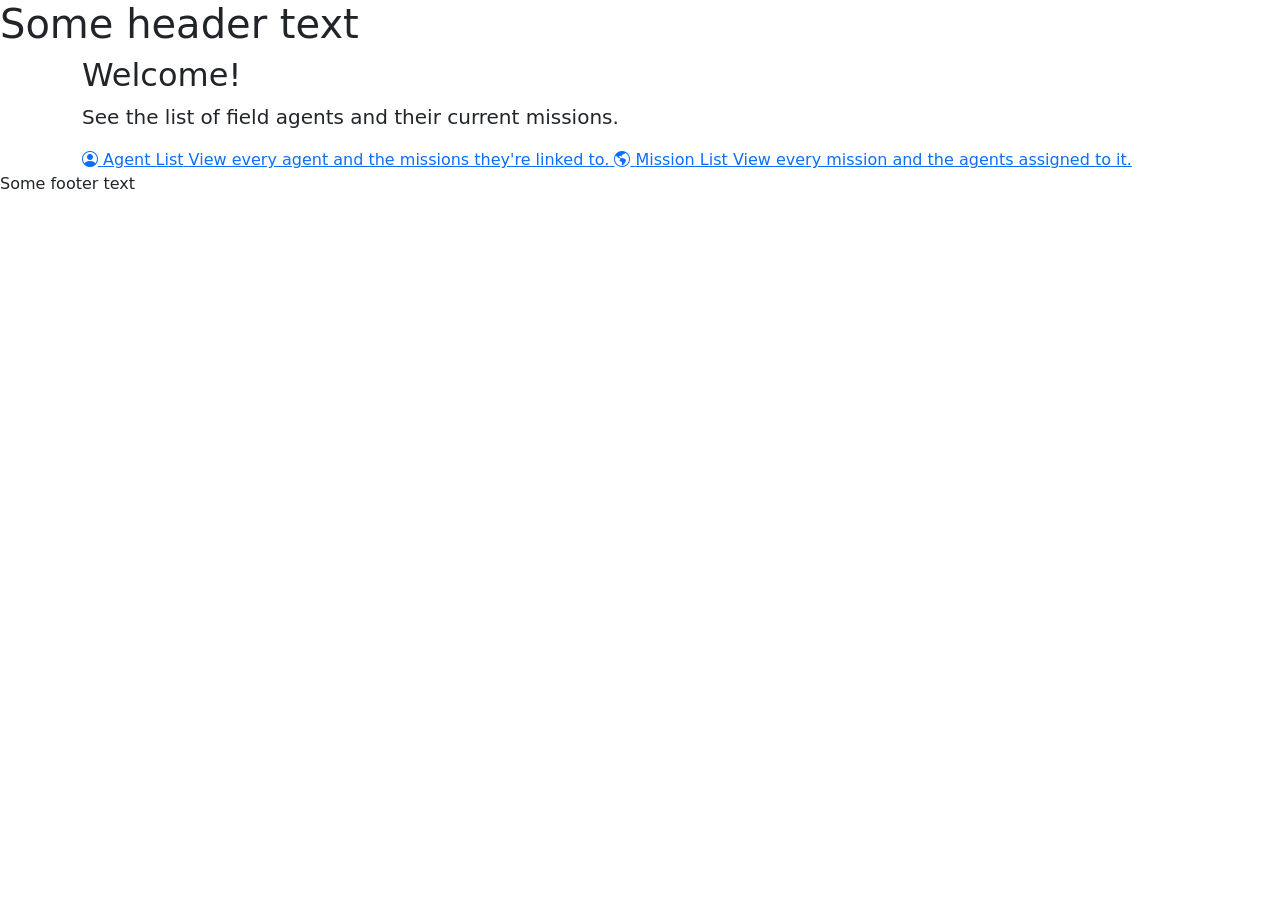
<file: src/main/resources/templates/index.html>
<!DOCTYPE html>
<html lang="en" xmlns:th="http://www.thymeleaf.org">
<head>
    <meta charset="UTF-8">
    <link rel="icon" type="image/png" th:href="@{/images/jmllogo.png}">
    <meta name="viewport" content="width=device-width, initial-scale=1">
    <link rel="stylesheet" href="https://cdn.jsdelivr.net/npm/bootstrap@5.3.3/dist/css/bootstrap.min.css">
    <link rel="stylesheet" href="https://cdn.jsdelivr.net/npm/bootstrap-icons@1.11.3/font/bootstrap-icons.css">
    <link rel="stylesheet" th:href="@{/css/main.css}">
    <link rel="stylesheet" th:href="@{/css/header.css}">
    <link rel="stylesheet" th:href="@{/css/footer.css}">
    <title>Assignment3</title>
</head>
<body>
<header th:replace="~{header-and-footer::header}">
    <h1>Some header text</h1>
</header>
<main class="container">
    <h2>Welcome!</h2>
    <p class="lead">See the list of field agents and their current missions.</p>

    <div class="card-grid">
        <a th:href="@{/agents}" class="index-card">
            <span class="index-card-icon"><i class="bi bi-person-circle"></i></span>
            <span class="index-card-title">Agent List</span>
            <span class="index-card-text">View every agent and the missions they're linked to.</span>
        </a>
        <a th:href="@{/missions}" class="index-card">
            <span class="index-card-icon"><i class="bi bi-globe-americas"></i></span>
            <span class="index-card-title">Mission List</span>
            <span class="index-card-text">View every mission and the agents assigned to it.</span>
        </a>
    </div>
</main>
<footer th:replace="~{header-and-footer::footer}">
    Some footer text
</footer>
</body>
</html>
</file>
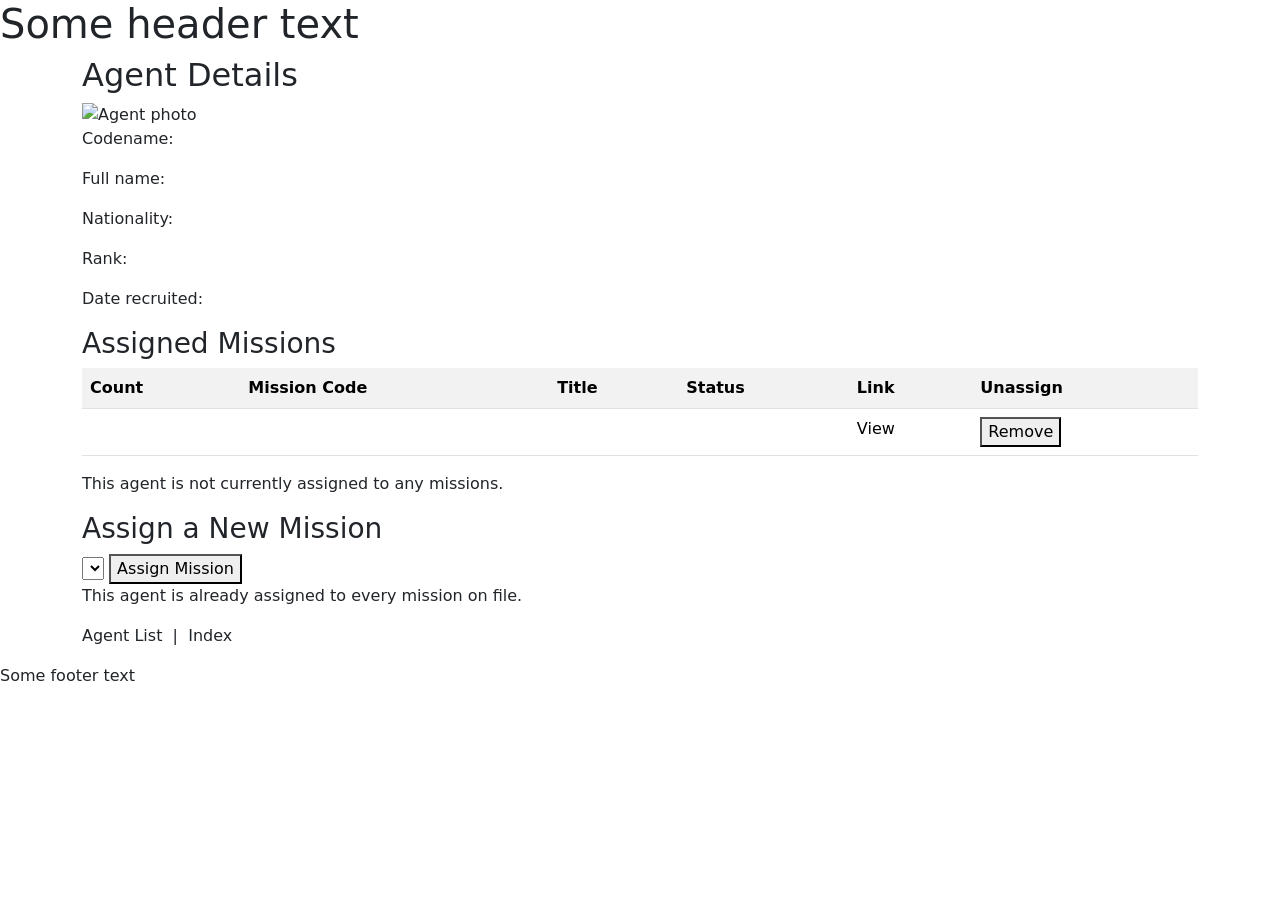
<file: src/main/resources/templates/agent-details.html>
<!DOCTYPE html>
<html lang="en" xmlns:th="http://www.thymeleaf.org">
<head>
    <meta charset="UTF-8">
    <link rel="icon" type="image/png" th:href="@{/images/jmllogo.png}">
    <meta name="viewport" content="width=device-width, initial-scale=1">
    <link rel="stylesheet" href="https://cdn.jsdelivr.net/npm/bootstrap@5.3.3/dist/css/bootstrap.min.css">
    <link rel="stylesheet" th:href="@{/css/main.css}">
    <link rel="stylesheet" th:href="@{/css/header.css}">
    <link rel="stylesheet" th:href="@{/css/footer.css}">
    <title>Agent Details</title>
</head>
<body>
<header th:replace="~{header-and-footer::header}">
    <h1>Some header text</h1>
</header>
<main class="container">
    <h2>Agent Details</h2>

    <div class="details-panel">
        <img class="agent-photo-large" th:src="${agent.imageUrl}" alt="Agent photo">
        <div class="details-fields">
            <p><span class="output_label">Codename:</span> <span class="output_value" th:text="${agent.codename}"></span></p>
            <p><span class="output_label">Full name:</span> <span class="output_value" th:text="${agent.fullName}"></span></p>
            <p><span class="output_label">Nationality:</span> <span class="output_value" th:text="${agent.nationality}"></span></p>
            <p><span class="output_label">Rank:</span> <span class="output_value" th:text="${agent.rank}"></span></p>
            <p><span class="output_label">Date recruited:</span>
                <span class="output_value" th:text="${#temporals.format(agent.dateRecruited, 'MMMM dd, yyyy')}"></span></p>
        </div>
    </div>

    <h3>Assigned Missions</h3>
    <table class="table table-striped" th:unless="${#lists.isEmpty(agent.missions)}">
        <tr>
            <th>Count</th>
            <th>Mission Code</th>
            <th>Title</th>
            <th>Status</th>
            <th>Link</th>
            <th>Unassign</th>
        </tr>
        <tr th:each="mission, status : ${agent.missions}">
            <td th:text="${status.count}"></td>
            <td th:text="${mission.missionCode}"></td>
            <td th:text="${mission.title}"></td>
            <td th:text="${mission.status}"></td>
            <td><a th:href="@{/missions/{code}(code=${mission.missionCode})}">View</a></td>
            <td>
                <form method="post" th:action="@{/agents/{id}/unassign-mission(id=${agent.id})}">
                    <input type="hidden" name="missionCode" th:value="${mission.missionCode}">
                    <button type="submit" class="btn-link-danger">Remove</button>
                </form>
            </td>
        </tr>
    </table>
    <p th:if="${#lists.isEmpty(agent.missions)}" class="warning">
        This agent is not currently assigned to any missions.
    </p>

    <h3>Assign a New Mission</h3>
    <form class="assign-form" method="post" th:action="@{/agents/{id}/assign-mission(id=${agent.id})}"
          th:if="${!#lists.isEmpty(availableMissions)}">
        <select name="missionCode" required>
            <option th:each="mission : ${availableMissions}"
                    th:value="${mission.missionCode}"
                    th:text="${mission.missionCode + ' — ' + mission.title}"></option>
        </select>
        <button type="submit" class="btn-primary">Assign Mission</button>
    </form>
    <p th:if="${#lists.isEmpty(availableMissions)}" class="warning">
        This agent is already assigned to every mission on file.
    </p>

    <p>
        <a th:href="@{/agents}">Agent List</a> &nbsp;|&nbsp;
        <a th:href="@{/index}">Index</a>
    </p>
</main>
<footer th:replace="~{header-and-footer::footer}">
    Some footer text
</footer>
</body>
</html>
</file>
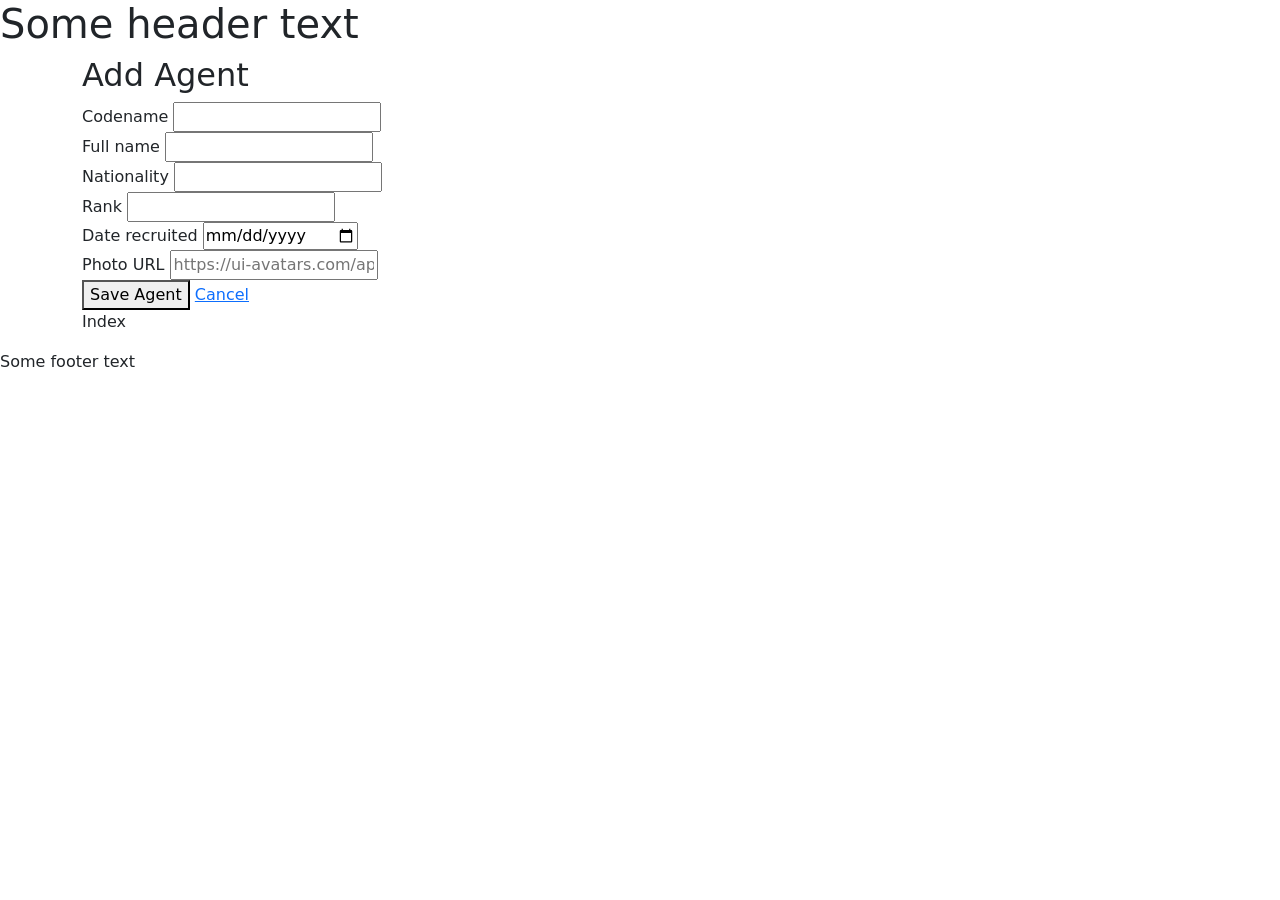
<file: src/main/resources/templates/agent-form.html>
<!DOCTYPE html>
<html lang="en" xmlns:th="http://www.thymeleaf.org">
<head>
    <meta charset="UTF-8">
    <link rel="icon" type="image/png" th:href="@{/images/jmllogo.png}">
    <meta name="viewport" content="width=device-width, initial-scale=1">
    <link rel="stylesheet" href="https://cdn.jsdelivr.net/npm/bootstrap@5.3.3/dist/css/bootstrap.min.css">
    <link rel="stylesheet" th:href="@{/css/main.css}">
    <link rel="stylesheet" th:href="@{/css/header.css}">
    <link rel="stylesheet" th:href="@{/css/footer.css}">
    <title>Add Agent</title>
</head>
<body>
<header th:replace="~{header-and-footer::header}">
    <h1>Some header text</h1>
</header>
<main class="container">
    <h2>Add Agent</h2>

    <form class="form-panel" method="post" th:action="@{/agents}" th:object="${agent}">

        <div class="form-row">
            <label for="codename">Codename</label>
            <input type="text" id="codename" th:field="*{codename}" required>
        </div>

        <div class="form-row">
            <label for="fullName">Full name</label>
            <input type="text" id="fullName" th:field="*{fullName}" required
                   oninput="document.getElementById('imageUrl').value = 'https://ui-avatars.com/api/?name=' +
                   this.value.trim().replace(/ /g, '+') + '&background=1a1a2e&color=fff&size=256'">
        </div>

        <div class="form-row">
            <label for="nationality">Nationality</label>
            <input type="text" id="nationality" th:field="*{nationality}" required>
        </div>

        <div class="form-row">
            <label for="rank">Rank</label>
            <input type="text" id="rank" th:field="*{rank}" required>
        </div>

        <div class="form-row">
            <label for="dateRecruited">Date recruited</label>
            <input type="date" id="dateRecruited" th:field="*{dateRecruited}" required>
        </div>

        <div class="form-row">
            <label for="imageUrl">Photo URL</label>
            <input type="text" id="imageUrl" th:field="*{imageUrl}"
                   placeholder="https://ui-avatars.com/api/?name=Full+Name">
        </div>

        <div class="form-actions">
            <button type="submit" class="btn-primary">Save Agent</button>
            <a th:href="@{/agents}" class="btn-secondary">Cancel</a>
        </div>
    </form>

    <p>
        <a th:href="@{/index}">Index</a>
    </p>
</main>
<footer th:replace="~{header-and-footer::footer}">
    Some footer text
</footer>
</body>
</html>
</file>
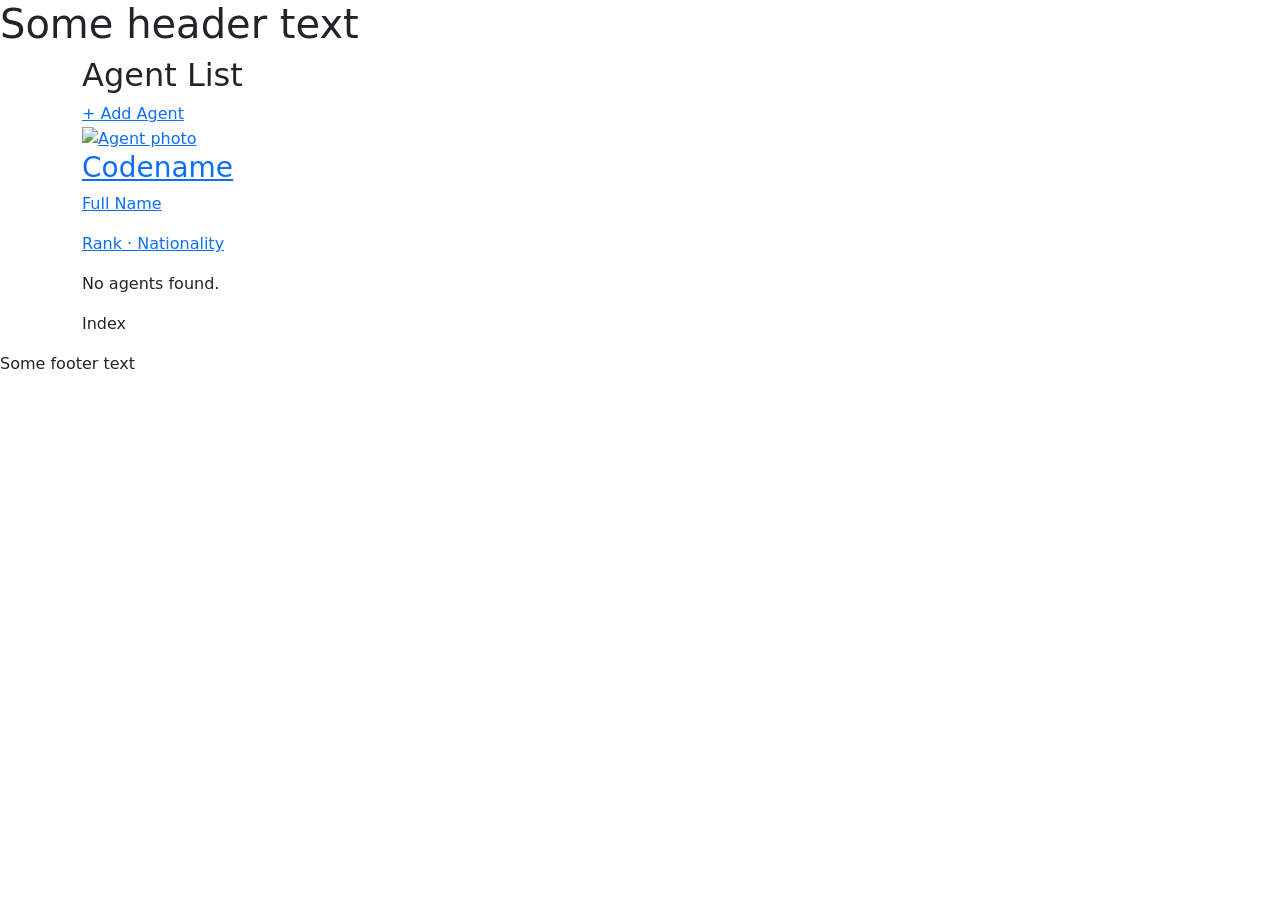
<file: src/main/resources/templates/agent-list.html>
<!DOCTYPE html>
<html lang="en" xmlns:th="http://www.thymeleaf.org">
<head>
    <meta charset="UTF-8">
    <link rel="icon" type="image/png" th:href="@{/images/jmllogo.png}">
    <meta name="viewport" content="width=device-width, initial-scale=1">
    <link rel="stylesheet" href="https://cdn.jsdelivr.net/npm/bootstrap@5.3.3/dist/css/bootstrap.min.css">
    <link rel="stylesheet" th:href="@{/css/main.css}">
    <link rel="stylesheet" th:href="@{/css/header.css}">
    <link rel="stylesheet" th:href="@{/css/footer.css}">
    <title>Agent List</title>
</head>
<body>
<header th:replace="~{header-and-footer::header}">
    <h1>Some header text</h1>
</header>
<main class="container">
    <div class="list-header">
        <h2>Agent List</h2>
        <a th:href="@{/agents/new}" class="btn-primary">+ Add Agent</a>
    </div>

    <div class="agent-grid" th:unless="${#lists.isEmpty(agents)}">
        <a class="agent-card" th:each="agent : ${agents}" th:href="@{/agents/{id}(id=${agent.id})}">
            <img class="agent-photo" th:src="${agent.imageUrl}" alt="Agent photo">
            <div class="agent-card-body">
                <h3 th:text="${agent.codename}">Codename</h3>
                <p class="agent-card-name" th:text="${agent.fullName}">Full Name</p>
                <p class="agent-card-meta">
                    <span th:text="${agent.rank}">Rank</span> &middot;
                    <span th:text="${agent.nationality}">Nationality</span>
                </p>
            </div>
        </a>
    </div>

    <p th:if="${#lists.isEmpty(agents)}" class="error">
        No agents found.
    </p>
    <p>
        <a th:href="@{/index}">Index</a>
    </p>
</main>
<footer th:replace="~{header-and-footer::footer}">
    Some footer text
</footer>
</body>
</html>
</file>
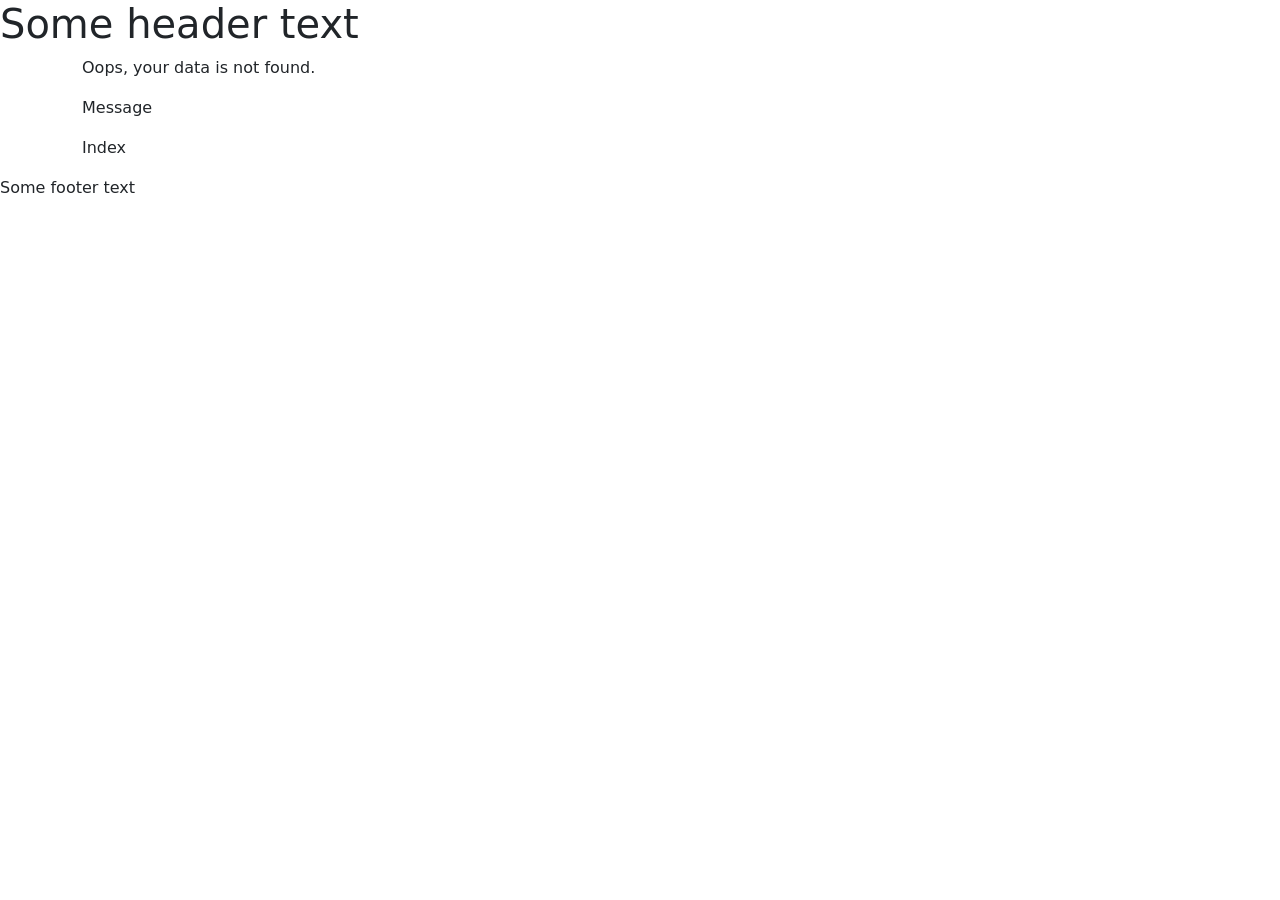
<file: src/main/resources/templates/data-not-found.html>
<!DOCTYPE html>
<html lang="en" xmlns:th="http://www.thymeleaf.org">
<head>
    <meta charset="UTF-8">
    <link rel="icon" type="image/png" th:href="@{/images/jmllogo.png}">
    <meta name="viewport" content="width=device-width, initial-scale=1">
    <link rel="stylesheet" href="https://cdn.jsdelivr.net/npm/bootstrap@5.3.3/dist/css/bootstrap.min.css">
    <link rel="stylesheet" th:href="@{/css/main.css}">
    <link rel="stylesheet" th:href="@{/css/header.css}">
    <link rel="stylesheet" th:href="@{/css/footer.css}">
    <title>Not Found</title>
</head>
<body>
<header th:replace="~{header-and-footer::header}">
    <h1>Some header text</h1>
</header>
<main class="container">
    <p class="warning">Oops, your data is not found.</p>
    <p class="error" th:text="${message}">Message</p>
    <p>
        <a th:href="@{/index}">Index</a>
    </p>
</main>
<footer th:replace="~{header-and-footer::footer}">
    Some footer text
</footer>
</body>
</html>
</file>
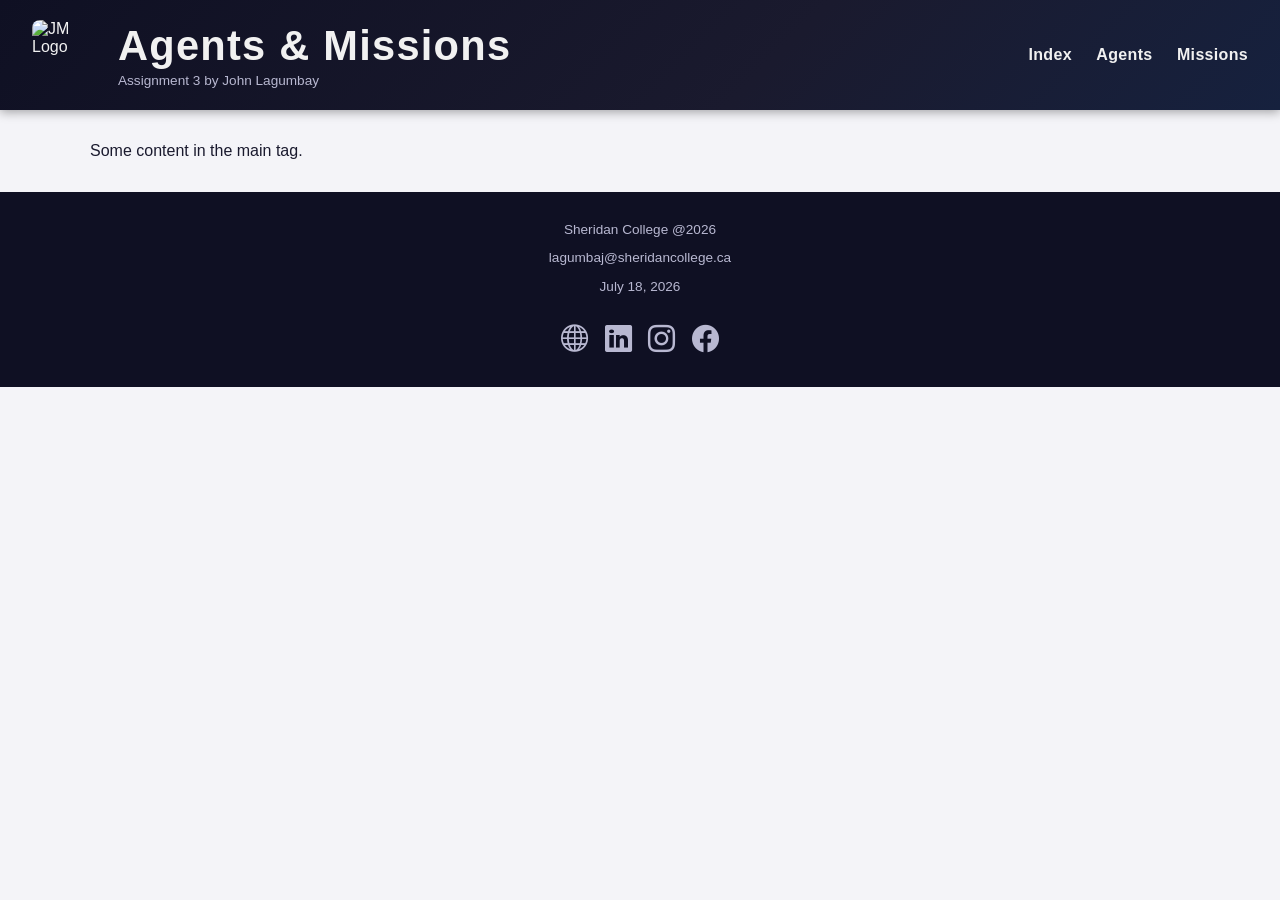
<file: src/main/resources/templates/header-and-footer.html>
<!DOCTYPE html>
<html lang="en" xmlns:th="http://www.thymeleaf.org">
<head>
    <meta charset="UTF-8">
    <link rel="icon" type="image/png" th:href="@{/images/jmllogo.png}">
    <link rel="stylesheet" href="https://cdn.jsdelivr.net/npm/bootstrap-icons@1.11.3/font/bootstrap-icons.css">
    <link rel="stylesheet" href="../static/css/header.css">
    <link rel="stylesheet" href="../static/css/main.css">
    <link rel="stylesheet" href="../static/css/footer.css">
    <title>HeaderAndFooter</title>
</head>
<body>
<header th:fragment="header" class="site-header">
    <div class="header-inner">
        <img class="header-logo" th:src="@{/images/jmllogo.png}" alt="JM Logo">
        <div>

            <h1> Agents &amp; Missions</h1>
            <p class="header-subtitle">Assignment 3 by John Lagumbay</p>
        </div>
    </div>
    <nav class="site-nav">
        <a th:href="@{/index}">Index</a>
        <a th:href="@{/agents}">Agents</a>
        <a th:href="@{/missions}">Missions</a>
    </nav>
</header>
<main>
    Some content in the main tag.
</main>
<footer th:fragment="Footer" class="site-footer">
    <div class="site-nav">
        <p>Sheridan College @2026</p>
        <p>lagumbaj@sheridancollege.ca</p>
        <p><span th:text="${#temporals.format(localDate, 'MMMM dd, yyyy')}">July 18, 2026</span></p>
    </div>
    <div class="site-footer">
        <a href="https://jmlagumbay.com" aria-label="LinkedIn"><i class="bi bi-globe"></i></a>
        <a href="https://linkedin.com/jmlagumbay" aria-label="LinkedIn"><i class="bi bi-linkedin"></i></a>
        <a href="https://instagram.com/mikelagumbay" aria-label="Instagram"><i class="bi bi-instagram"></i></a>
        <a href="https://facebook.com/jmlagumbay" aria-label="Facebook"><i class="bi bi-facebook"></i></a>
    </div>
</footer>
</body>
</html>
</file>
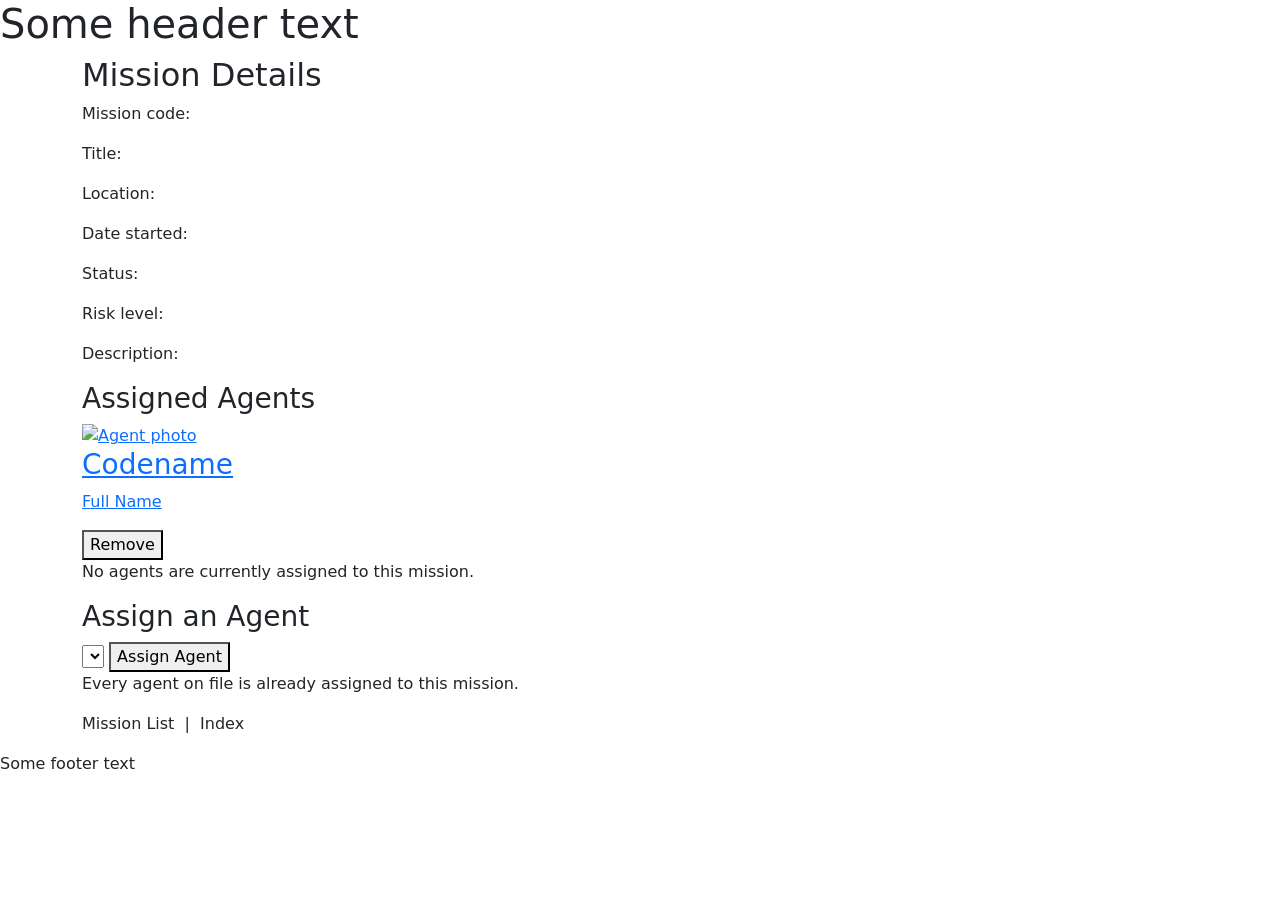
<file: src/main/resources/templates/mission-details.html>
<!DOCTYPE html>
<html lang="en" xmlns:th="http://www.thymeleaf.org">
<head>
    <meta charset="UTF-8">
    <meta name="viewport" content="width=device-width, initial-scale=1">
    <link rel="stylesheet" href="https://cdn.jsdelivr.net/npm/bootstrap@5.3.3/dist/css/bootstrap.min.css">
    <link rel="stylesheet" th:href="@{/css/main.css}">
    <link rel="stylesheet" th:href="@{/css/header.css}">
    <link rel="stylesheet" th:href="@{/css/footer.css}">
    <title>Mission Details</title>
</head>
<body>
<header th:replace="~{header-and-footer::header}">
    <h1>Some header text</h1>
</header>
<main class="container">
    <h2>Mission Details</h2>

    <div class="details-fields">
        <link rel="icon" type="image/png" th:href="@{/images/jmllogo.png}">
        <p><span class="output_label">Mission code:</span> <span class="output_value" th:text="${mission.missionCode}"></span></p>
        <p><span class="output_label">Title:</span> <span class="output_value" th:text="${mission.title}"></span></p>
        <p><span class="output_label">Location:</span> <span class="output_value" th:text="${mission.location}"></span></p>
        <p><span class="output_label">Date started:</span>
            <span class="output_value" th:text="${#temporals.format(mission.dateStarted, 'MMMM dd, yyyy')}"></span></p>
        <p><span class="output_label">Status:</span> <span class="output_value" th:text="${mission.status}"></span></p>
        <p><span class="output_label">Risk level:</span> <span class="output_value" th:text="${mission.riskLevel}"></span></p>
        <p><span class="output_label">Description:</span> <span class="output_value" th:text="${mission.description}"></span></p>
    </div>

    <h3>Assigned Agents</h3>
    <div class="agent-grid" th:unless="${#lists.isEmpty(mission.agents)}">
        <div class="agent-card-wrapper" th:each="agent : ${mission.agents}">
            <a class="agent-card" th:href="@{/agents/{id}(id=${agent.id})}">
                <img class="agent-photo" th:src="${agent.imageUrl}" alt="Agent photo">
                <div class="agent-card-body">
                    <h3 th:text="${agent.codename}">Codename</h3>
                    <p class="agent-card-name" th:text="${agent.fullName}">Full Name</p>
                </div>
            </a>
            <form method="post" th:action="@{/missions/{code}/unassign-agent(code=${mission.missionCode})}">
                <input type="hidden" name="agentId" th:value="${agent.id}">
                <button type="submit" class="btn-link-danger">Remove</button>
            </form>
        </div>
    </div>
    <p th:if="${#lists.isEmpty(mission.agents)}" class="warning">
        No agents are currently assigned to this mission.
    </p>

    <h3>Assign an Agent</h3>
    <form class="assign-form" method="post" th:action="@{/missions/{code}/assign-agent(code=${mission.missionCode})}"
          th:if="${!#lists.isEmpty(availableAgents)}">
        <select name="agentId" required>
            <option th:each="agent : ${availableAgents}"
                    th:value="${agent.id}"
                    th:text="${agent.codename + ' — ' + agent.fullName}"></option>
        </select>
        <button type="submit" class="btn-primary">Assign Agent</button>
    </form>
    <p th:if="${#lists.isEmpty(availableAgents)}" class="warning">
        Every agent on file is already assigned to this mission.
    </p>

    <p>
        <a th:href="@{/missions}">Mission List</a> &nbsp;|&nbsp;
        <a th:href="@{/index}">Index</a>
    </p>
</main>
<footer th:replace="~{header-and-footer::footer}">
    Some footer text
</footer>
</body>
</html>
</file>
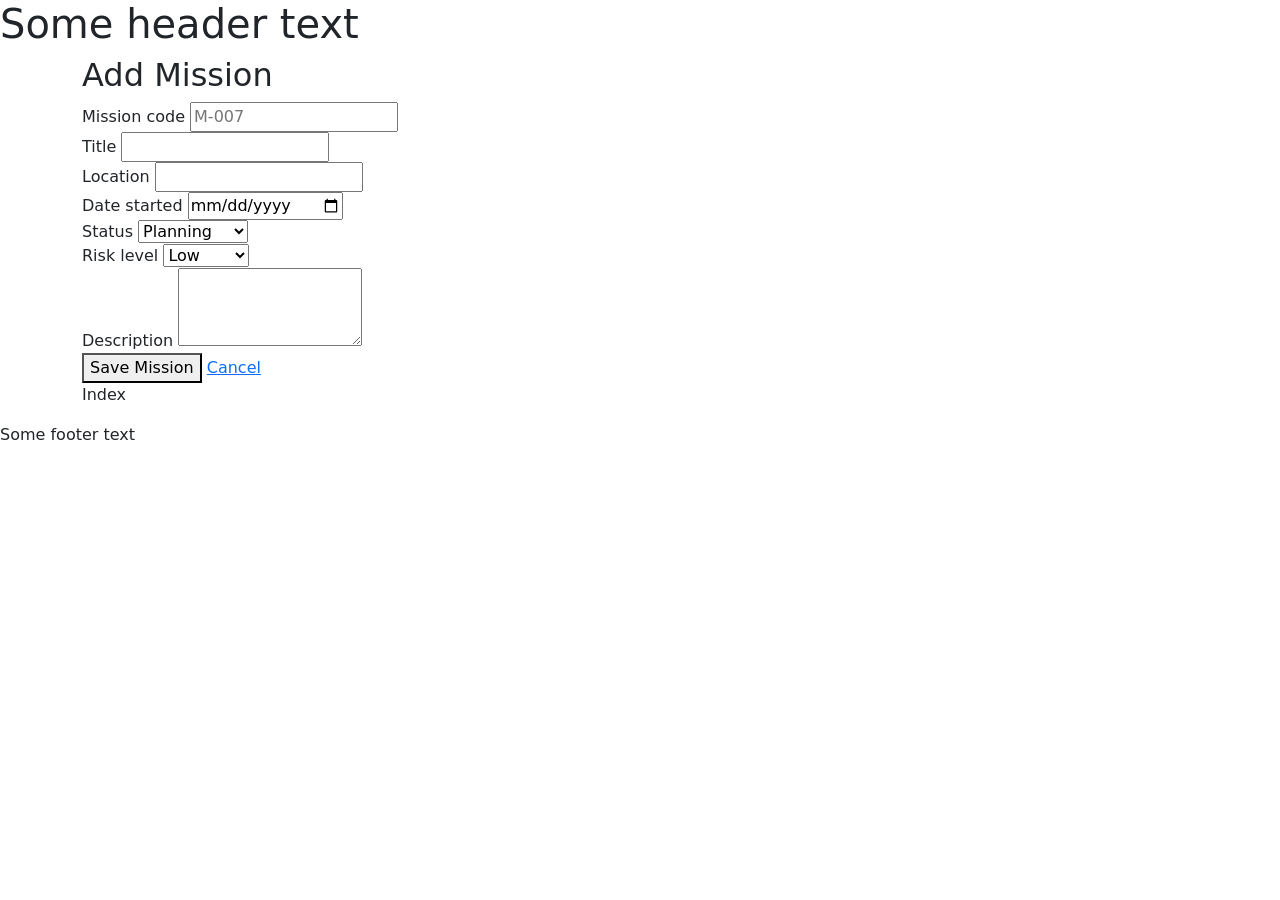
<file: src/main/resources/templates/mission-form.html>
<!DOCTYPE html>
<html lang="en" xmlns:th="http://www.thymeleaf.org">
<head>
    <meta charset="UTF-8">
    <link rel="icon" type="image/png" th:href="@{/images/jmllogo.png}">
    <meta name="viewport" content="width=device-width, initial-scale=1">
    <link rel="stylesheet" href="https://cdn.jsdelivr.net/npm/bootstrap@5.3.3/dist/css/bootstrap.min.css">
    <link rel="stylesheet" th:href="@{/css/main.css}">
    <link rel="stylesheet" th:href="@{/css/header.css}">
    <link rel="stylesheet" th:href="@{/css/footer.css}">
    <title>Add Mission</title>
</head>
<body>
<header th:replace="~{header-and-footer::header}">
    <h1>Some header text</h1>
</header>
<main class="container">
    <h2>Add Mission</h2>

    <form class="form-panel" method="post" th:action="@{/missions}" th:object="${mission}">

        <div class="form-row">
            <label for="missionCode">Mission code</label>
            <input type="text" id="missionCode" th:field="*{missionCode}" placeholder="M-007" required>
        </div>

        <div class="form-row">
            <label for="title">Title</label>
            <input type="text" id="title" th:field="*{title}" required>
        </div>

        <div class="form-row">
            <label for="location">Location</label>
            <input type="text" id="location" th:field="*{location}" required>
        </div>

        <div class="form-row">
            <label for="dateStarted">Date started</label>
            <input type="date" id="dateStarted" th:field="*{dateStarted}" required>
        </div>

        <div class="form-row">
            <label for="status">Status</label>
            <select id="status" th:field="*{status}" required>
                <option value="Planning">Planning</option>
                <option value="Active">Active</option>
                <option value="Completed">Completed</option>
            </select>
        </div>

        <div class="form-row">
            <label for="riskLevel">Risk level</label>
            <select id="riskLevel" th:field="*{riskLevel}" required>
                <option value="Low">Low</option>
                <option value="Medium">Medium</option>
                <option value="High">High</option>
            </select>
        </div>

        <div class="form-row form-row-wide">
            <label for="description">Description</label>
            <textarea id="description" th:field="*{description}" rows="3" required></textarea>
        </div>

        <div class="form-actions">
            <button type="submit" class="btn-primary">Save Mission</button>
            <a th:href="@{/missions}" class="btn-secondary">Cancel</a>
        </div>
    </form>

    <p>
        <a th:href="@{/index}">Index</a>
    </p>
</main>
<footer th:replace="~{header-and-footer::footer}">
    Some footer text
</footer>
</body>
</html>
</file>
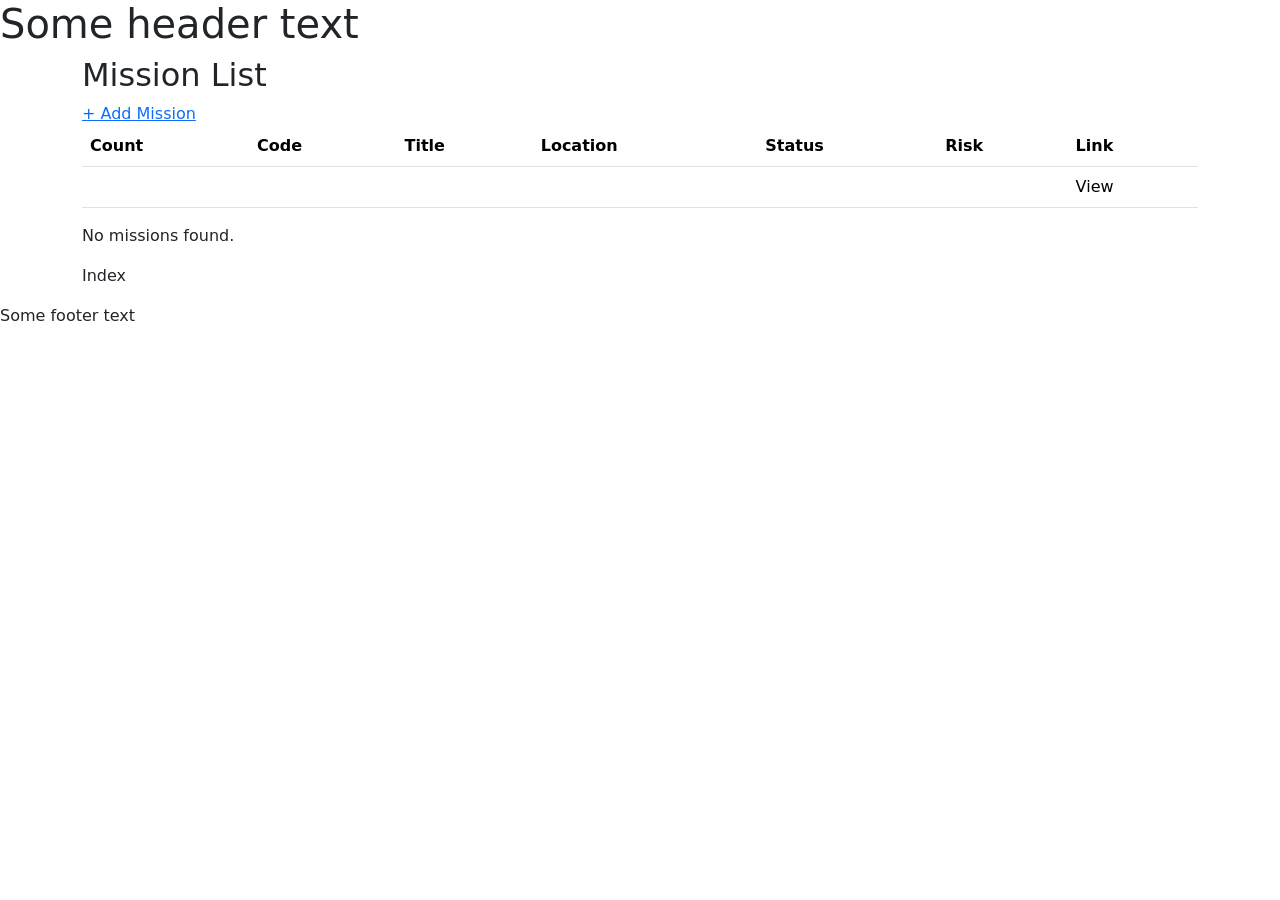
<file: src/main/resources/templates/mission-list.html>
<!DOCTYPE html>
<html lang="en" xmlns:th="http://www.thymeleaf.org">
<head>
    <meta charset="UTF-8">
    <link rel="icon" type="image/png" th:href="@{/images/jmllogo.png}">
    <meta name="viewport" content="width=device-width, initial-scale=1">
    <link rel="stylesheet" href="https://cdn.jsdelivr.net/npm/bootstrap@5.3.3/dist/css/bootstrap.min.css">
    <link rel="stylesheet" th:href="@{/css/main.css}">
    <link rel="stylesheet" th:href="@{/css/header.css}">
    <link rel="stylesheet" th:href="@{/css/footer.css}">
    <title>Mission List</title>
</head>
<body>
<header th:replace="~{header-and-footer::header}">
    <h1>Some header text</h1>
</header>
<main class="container">
    <div class="list-header">
        <h2>Mission List</h2>
        <a th:href="@{/missions/new}" class="btn-primary">+ Add Mission</a>
    </div>

    <table class="table table-hover" th:unless="${#lists.isEmpty(missions)}">
        <tr>
            <th>Count</th>
            <th>Code</th>
            <th>Title</th>
            <th>Location</th>
            <th>Status</th>
            <th>Risk</th>
            <th>Link</th>
        </tr>
        <tr th:each="mission, status : ${missions}">
            <td th:text="${status.count}"></td>
            <td th:text="${mission.missionCode}"></td>
            <td th:text="${mission.title}"></td>
            <td th:text="${mission.location}"></td>
            <td>
                <span class="badge-status" th:text="${mission.status}"
                      th:classappend="${mission.status == 'Active' ? 'badge-active' : (mission.status == 'Completed' ? 'badge-completed' : 'badge-planning')}"></span>
            </td>
            <td th:text="${mission.riskLevel}"></td>
            <td><a th:href="@{/missions/{code}(code=${mission.missionCode})}">View</a></td>
        </tr>
    </table>
    <p th:if="${#lists.isEmpty(missions)}" class="error">
        No missions found.
    </p>
    <p>
        <a th:href="@{/index}">Index</a>
    </p>
</main>
<footer th:replace="~{header-and-footer::footer}">
    Some footer text
</footer>
</body>
</html>
</file>
<file: src/main/resources/static/css/header.css>
.site-header {
    background: linear-gradient(135deg, #0f1023 0%, #1a1a2e 60%, #16213e 100%);
    color: #f1f1f1;
    padding: 1.25rem 2rem;
    display: flex;
    align-items: center;
    justify-content: space-between;
    flex-wrap: wrap;
    gap: 1rem;
    box-shadow: 0 2px 10px rgba(0, 0, 0, 0.35);
}

.header-inner {
    display: flex;
    align-items: center;
    gap: 1rem;
}

.header-icon {
    font-size: 2.2rem;
}

.site-header h1 {
    margin: 0;
    font-size: 2.6rem;
    letter-spacing: 0.03em;
}

.header-subtitle {
    margin: 0.15rem 0 0 0;
    font-size: 0.85rem;
    color: #b8b8d1;
}

.site-nav a {
    color: #f1f1f1;
    text-decoration: none;
    margin-left: 1.25rem;
    font-weight: 600;
    letter-spacing: 0.02em;
    border-bottom: 2px solid transparent;
    padding-bottom: 2px;
    transition: border-color 0.2s ease;
}

.site-nav a:first-child {
    margin-left: 0;
}

.site-nav a:hover {
    border-bottom-color: #e94560;
}

.header-logo {
    height: 70px;
    width: 70px;
    object-fit: contain;
    border-radius: 8px;
}
</file>
<file: src/main/resources/static/css/main.css>
body {
    font-family: 'Segoe UI', Roboto, Arial, sans-serif;
    background-color: #f4f4f8;
    color: #1a1a2e;
    margin: 0;
}

main {
    padding: 2rem;
    max-width: 1100px;
    margin: 0 auto;
}

h2 {
    border-bottom: 3px solid #e94560;
    padding-bottom: 0.4rem;
    display: inline-block;
    margin-bottom: 1.5rem;
}

a {
    color: #0f3460;
}

/* Index page cards */
.card-grid {
    display: grid;
    grid-template-columns: repeat(auto-fit, minmax(220px, 1fr));
    gap: 1.5rem;
    margin-top: 1.5rem;
}

.index-card {
    background: white;
    border-radius: 12px;
    padding: 1.75rem;
    text-decoration: none;
    color: #1a1a2e;
    box-shadow: 0 4px 14px rgba(0, 0, 0, 0.08);
    text-align: center;
    transition: transform 0.15s ease, box-shadow 0.15s ease;
    display: flex;
    flex-direction: column;
    gap: 0.4rem;
}

.index-card:hover {
    transform: translateY(-4px);
    box-shadow: 0 8px 20px rgba(0, 0, 0, 0.15);
}

.index-card-icon {
    font-size: 2.5rem;
}

.index-card-title {
    font-weight: 700;
    font-size: 1.15rem;
}

.index-card-text {
    color: #555;
    font-size: 0.9rem;
}

/* Agent grid amd cards */
.agent-grid {
    display: grid;
    grid-template-columns: repeat(auto-fill, minmax(200px, 1fr));
    gap: 1.25rem;
    margin-bottom: 1.5rem;
}

.agent-card {
    background: white;
    border-radius: 12px;
    overflow: hidden;
    text-decoration: none;
    color: #1a1a2e;
    box-shadow: 0 4px 14px rgba(0, 0, 0, 0.08);
    transition: transform 0.15s ease, box-shadow 0.15s ease;
}

.agent-card:hover {
    transform: translateY(-4px);
    box-shadow: 0 8px 20px rgba(0, 0, 0, 0.15);
}

.agent-photo {
    width: 100%;
    aspect-ratio: 1 / 1;
    object-fit: cover;
    display: block;
}

.agent-card-body {
    padding: 0.85rem 1rem;
}

.agent-card-body h3 {
    margin: 0;
    font-size: 1.05rem;
    color: #e94560;
}

.agent-card-name {
    margin: 0.15rem 0;
    font-weight: 600;
}

.agent-card-meta {
    margin: 0;
    font-size: 0.8rem;
    color: #666;
}

/* Details pages */
.details-panel {
    display: flex;
    gap: 1.75rem;
    align-items: flex-start;
    background: white;
    border-radius: 12px;
    padding: 1.5rem;
    box-shadow: 0 4px 14px rgba(0, 0, 0, 0.08);
    margin-bottom: 2rem;
    flex-wrap: wrap;
}

.agent-photo-large {
    width: 160px;
    height: 160px;
    object-fit: cover;
    border-radius: 12px;
    flex-shrink: 0;
}

.details-fields {
    background: white;
    border-radius: 12px;
    padding: 1.25rem 1.5rem;
    box-shadow: 0 4px 14px rgba(0, 0, 0, 0.08);
    margin-bottom: 2rem;
}

.details-panel .details-fields {
    box-shadow: none;
    padding: 0;
    margin-bottom: 0;
    flex: 1;
    min-width: 220px;
}

.output_label {
    font-weight: 700;
    color: #0f3460;
}

.output_value {
    color: #1a1a2e;
}

/* Tables */
table {
    width: 100%;
    border-collapse: collapse;
    background: white;
    border-radius: 12px;
    overflow: hidden;
    box-shadow: 0 4px 14px rgba(0, 0, 0, 0.08);
}

table th {
    background-color: #16213e;
    color: white;
    text-align: left;
    padding: 0.75rem 1rem;
}

table td {
    padding: 0.65rem 1rem;
    border-top: 1px solid #eee;
}

/* Status badges */
.badge-status {
    display: inline-block;
    padding: 0.2rem 0.65rem;
    border-radius: 999px;
    font-size: 0.78rem;
    font-weight: 700;
    color: white;
}

.badge-active {
    background-color: #2e8b57;
}

.badge-completed {
    background-color: #555;
}

.badge-planning {
    background-color: #d99a00;
}

/* Messages */
.error {
    color: #b00020;
    font-weight: 600;
}

.warning {
    color: #b06000;
    font-weight: 600;
}

.list-header {
    display: flex;
    align-items: center;
    justify-content: space-between;
    flex-wrap: wrap;
    gap: 1rem;
    margin-bottom: 1.5rem;
}

.list-header h2 {
    margin-bottom: 0;
}

/* Buttons */
.btn-primary {
    display: inline-block;
    background-color: #e94560;
    color: white;
    text-decoration: none;
    padding: 0.55rem 1.1rem;
    border-radius: 8px;
    font-weight: 600;
    border: none;
    cursor: pointer;
    font-size: 0.95rem;
}

.btn-primary:hover {
    background-color: #c7304a;
    color: white;
}

.btn-secondary {
    display: inline-block;
    background-color: #eee;
    color: #1a1a2e;
    text-decoration: none;
    padding: 0.55rem 1.1rem;
    border-radius: 8px;
    font-weight: 600;
}

.btn-secondary:hover {
    background-color: #ddd;
}

.btn-link-danger {
    background: none;
    border: none;
    color: #b00020;
    text-decoration: underline;
    cursor: pointer;
    font-size: 0.85rem;
    padding: 0;
}

.btn-link-danger:hover {
    color: #7a0016;
}

/* Forms */
.form-panel {
    background: white;
    border-radius: 12px;
    padding: 1.75rem;
    box-shadow: 0 4px 14px rgba(0, 0, 0, 0.08);
    max-width: 560px;
    display: grid;
    gap: 1rem;
    margin-bottom: 1.5rem;
}

.form-row {
    display: flex;
    flex-direction: column;
    gap: 0.3rem;
}

.form-row label {
    font-weight: 600;
    color: #0f3460;
    font-size: 0.9rem;
}

.form-row input,
.form-row select,
.form-row textarea {
    padding: 0.55rem 0.7rem;
    border: 1px solid #ccc;
    border-radius: 8px;
    font-size: 0.95rem;
    font-family: inherit;
}

.form-actions {
    display: flex;
    gap: 0.75rem;
    margin-top: 0.5rem;
}

/* Assign mission form */
.assign-form {
    display: flex;
    gap: 0.75rem;
    align-items: center;
    flex-wrap: wrap;
    margin-bottom: 1.5rem;
}

.assign-form select {
    padding: 0.55rem 0.7rem;
    border: 1px solid #ccc;
    border-radius: 8px;
    font-size: 0.95rem;
    min-width: 260px;
}

/* Agent card with a remove button */
.agent-card-wrapper {
    display: flex;
    flex-direction: column;
    gap: 0.4rem;
}

.agent-card-wrapper form {
    text-align: center;
}
</file>
<file: src/main/resources/static/css/footer.css>
.site-footer {
    background-color: #0f1023;
    color: #b8b8d1;
    text-align: center;
    padding: 1rem;
    font-size: 0.85rem;
}

.site-footer a {
    color: #b8b8d1;
    font-size: 1.7rem;
    margin: 0 0.4rem;
}

.site-footer .heart {
    color: #e94560;
}
</file>
